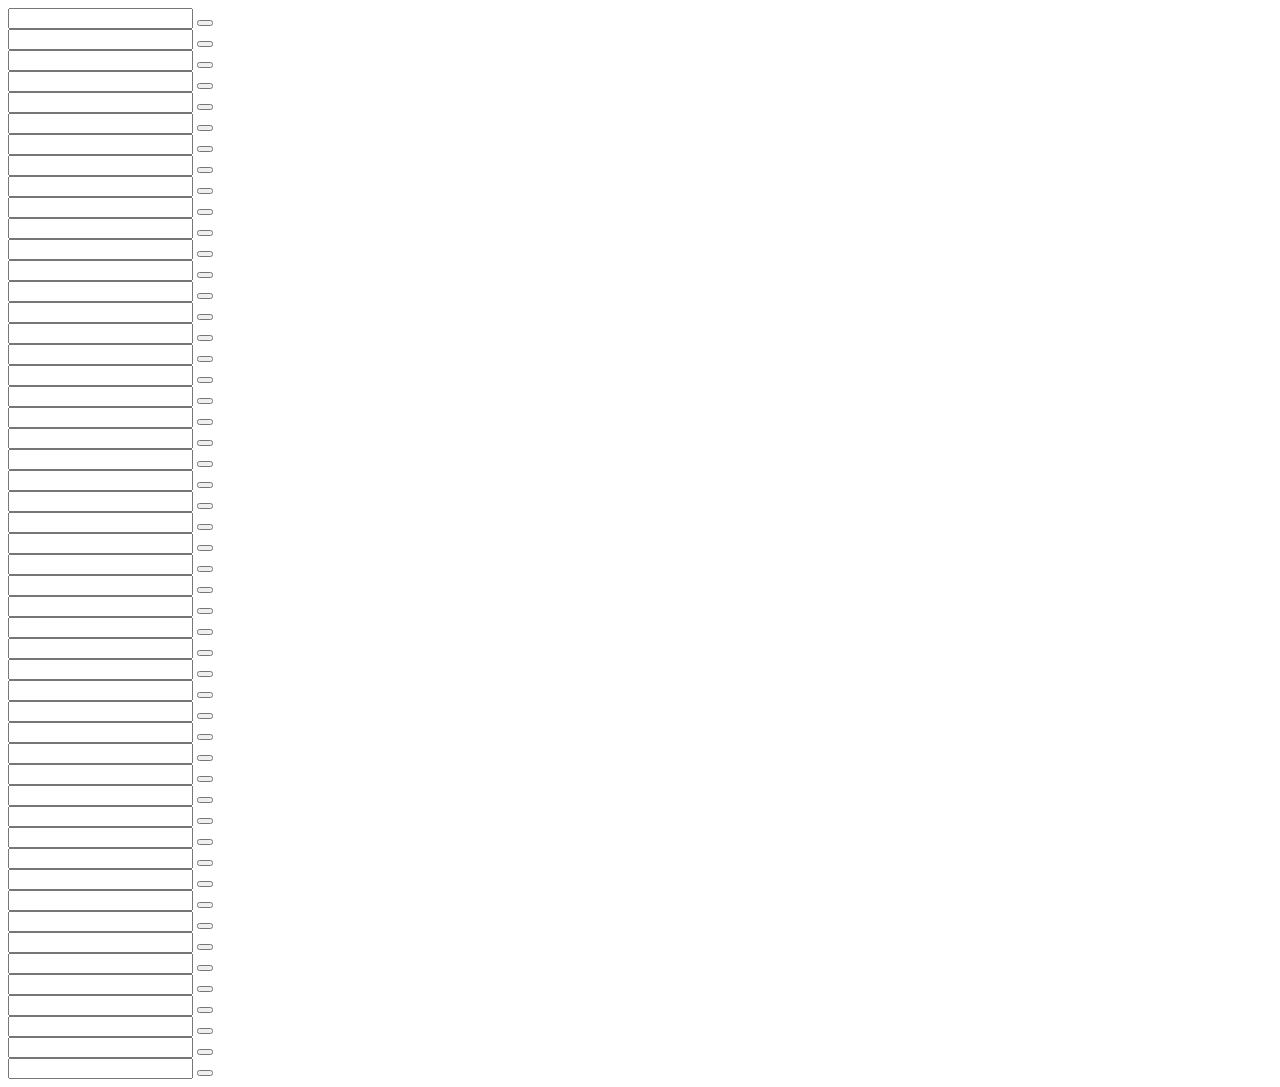
<file: views/prueba.html>
<!DOCTYPE html>
<html lang="en">
<head>
    <meta charset="UTF-8">
    <meta http-equiv="X-UA-Compatible" content="IE=edge">
    <meta name="viewport" content="width=device-width, initial-scale=1.0">
    <title>hola mundo</title>
</head>
<body>
    <div class="form-container">
        <form action="">
            <input type="text">
            <button type="submit">
                
            </button>
        </form>
    </div>
    <div class="form-container">
        <form action="">
            <input type="text">
            <button type="submit">
                
            </button>
        </form>
    </div>
    <div class="form-container">
        <form action="">
            <input type="text">
            <button type="submit">
                
            </button>
        </form>
    </div>
    <div class="form-container">
        <form action="">
            <input type="text">
            <button type="submit">
                
            </button>
        </form>
    </div>
    <div class="form-container">
        <form action="">
            <input type="text">
            <button type="submit">
                
            </button>
        </form>
    </div>
    <div class="form-container">
        <form action="">
            <input type="text">
            <button type="submit">
                
            </button>
        </form>
    </div>
    <div class="form-container">
        <form action="">
            <input type="text">
            <button type="submit">
                
            </button>
        </form>
    </div>
    <div class="form-container">
        <form action="">
            <input type="text">
            <button type="submit">
                
            </button>
        </form>
    </div>
    <div class="form-container">
        <form action="">
            <input type="text">
            <button type="submit">
                
            </button>
        </form>
    </div>
    <div class="form-container">
        <form action="">
            <input type="text">
            <button type="submit">
                
            </button>
        </form>
    </div>
    <div class="form-container">
        <form action="">
            <input type="text">
            <button type="submit">
                
            </button>
        </form>
    </div>
    <div class="form-container">
        <form action="">
            <input type="text">
            <button type="submit">
                
            </button>
        </form>
    </div>
    <div class="form-container">
        <form action="">
            <input type="text">
            <button type="submit">
                
            </button>
        </form>
    </div>
    <div class="form-container">
        <form action="">
            <input type="text">
            <button type="submit">
                
            </button>
        </form>
    </div>
    <div class="form-container">
        <form action="">
            <input type="text">
            <button type="submit">
                
            </button>
        </form>
    </div>
    <div class="form-container">
        <form action="">
            <input type="text">
            <button type="submit">
                
            </button>
        </form>
    </div>
    <div class="form-container">
        <form action="">
            <input type="text">
            <button type="submit">
                
            </button>
        </form>
    </div>
    <div class="form-container">
        <form action="">
            <input type="text">
            <button type="submit">
                
            </button>
        </form>
    </div>
    <div class="form-container">
        <form action="">
            <input type="text">
            <button type="submit">
                
            </button>
        </form>
    </div>
    <div class="form-container">
        <form action="">
            <input type="text">
            <button type="submit">
                
            </button>
        </form>
    </div>
    <div class="form-container">
        <form action="">
            <input type="text">
            <button type="submit">
                
            </button>
        </form>
    </div>
    <div class="form-container">
        <form action="">
            <input type="text">
            <button type="submit">
                
            </button>
        </form>
    </div>
    <div class="form-container">
        <form action="">
            <input type="text">
            <button type="submit">
                
            </button>
        </form>
    </div>
    <div class="form-container">
        <form action="">
            <input type="text">
            <button type="submit">
                
            </button>
        </form>
    </div>
    <div class="form-container">
        <form action="">
            <input type="text">
            <button type="submit">
                
            </button>
        </form>
    </div>
    <div class="form-container">
        <form action="">
            <input type="text">
            <button type="submit">
                
            </button>
        </form>
    </div>
    <div class="form-container">
        <form action="">
            <input type="text">
            <button type="submit">
                
            </button>
        </form>
    </div>
    <div class="form-container">
        <form action="">
            <input type="text">
            <button type="submit">
                
            </button>
        </form>
    </div>
    <div class="form-container">
        <form action="">
            <input type="text">
            <button type="submit">
                
            </button>
        </form>
    </div>
    <div class="form-container">
        <form action="">
            <input type="text">
            <button type="submit">
                
            </button>
        </form>
    </div>
    <div class="form-container">
        <form action="">
            <input type="text">
            <button type="submit">
                
            </button>
        </form>
    </div>
    <div class="form-container">
        <form action="">
            <input type="text">
            <button type="submit">
                
            </button>
        </form>
    </div>
    <div class="form-container">
        <form action="">
            <input type="text">
            <button type="submit">
                
            </button>
        </form>
    </div>
    <div class="form-container">
        <form action="">
            <input type="text">
            <button type="submit">
                
            </button>
        </form>
    </div>
    <div class="form-container">
        <form action="">
            <input type="text">
            <button type="submit">
                
            </button>
        </form>
    </div>
    <div class="form-container">
        <form action="">
            <input type="text">
            <button type="submit">
                
            </button>
        </form>
    </div>
    <div class="form-container">
        <form action="">
            <input type="text">
            <button type="submit">
                
            </button>
        </form>
    </div>
    <div class="form-container">
        <form action="">
            <input type="text">
            <button type="submit">
                
            </button>
        </form>
    </div>
    <div class="form-container">
        <form action="">
            <input type="text">
            <button type="submit">
                
            </button>
        </form>
    </div>
    <div class="form-container">
        <form action="">
            <input type="text">
            <button type="submit">
                
            </button>
        </form>
    </div>
    <div class="form-container">
        <form action="">
            <input type="text">
            <button type="submit">
                
            </button>
        </form>
    </div>
    <div class="form-container">
        <form action="">
            <input type="text">
            <button type="submit">
                
            </button>
        </form>
    </div>
    <div class="form-container">
        <form action="">
            <input type="text">
            <button type="submit">
                
            </button>
        </form>
    </div>
    <div class="form-container">
        <form action="">
            <input type="text">
            <button type="submit">
                
            </button>
        </form>
    </div>
    <div class="form-container">
        <form action="">
            <input type="text">
            <button type="submit">
                
            </button>
        </form>
    </div>
    <div class="form-container">
        <form action="">
            <input type="text">
            <button type="submit">
                
            </button>
        </form>
    </div>
    <div class="form-container">
        <form action="">
            <input type="text">
            <button type="submit">
                
            </button>
        </form>
    </div>
    <div class="form-container">
        <form action="">
            <input type="text">
            <button type="submit">
                
            </button>
        </form>
    </div>
    <div class="form-container">
        <form action="">
            <input type="text">
            <button type="submit">
                
            </button>
        </form>
    </div>
    <div class="form-container">
        <form action="">
            <input type="text">
            <button type="submit">
                
            </button>
        </form>
    </div>
    <div class="form-container">
        <form action="">
            <input type="text">
            <button type="submit">
                
            </button>
        </form>
    </div>
</body>
</html>
</file>
